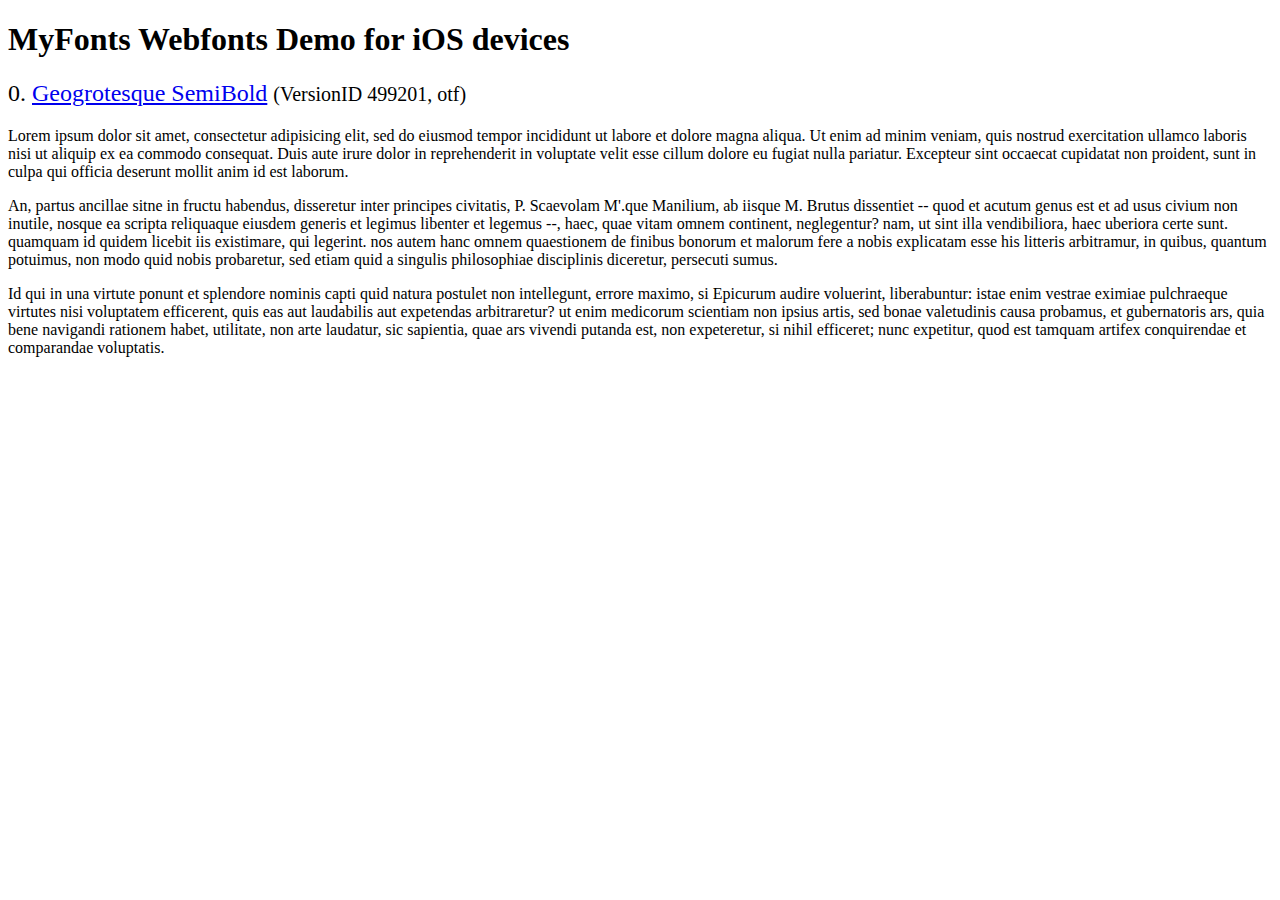
<file: PBeer/fonts/webfonts/geo-semibold/svg/index.html>
<!DOCTYPE html>
<html>
<head>
<title>MyFonts Webfonts Demo for iOS devices</title>
<meta http-equiv="content-type" content="text/html; charset=utf-8" />

<style type="text/css" media="all">

	h2 {
		 font-weight:normal;
	}

		
	@font-face {
		font-family:"Geogrotesque-SemiBold";
		src:url("style_169898.svg#Geogrotesque-SemiBold") format("svg");
	}
	
	.webfont_0 {
		font-family: Geogrotesque-SemiBold;
	}
		
</style>

</head>

<body>

<h1>MyFonts Webfonts Demo for iOS devices</h1>


<h2>0. <span class='webfont_0'><a href='http://new.myfonts.com/search/style::169898/'>Geogrotesque SemiBold</a></span>
<small>(VersionID 499201, otf)</small>
</h2>

<p class='webfont_0'>Lorem ipsum dolor sit amet, consectetur adipisicing elit, sed do eiusmod tempor incididunt ut labore et dolore magna aliqua. Ut enim ad minim veniam, quis nostrud exercitation ullamco laboris nisi ut aliquip ex ea commodo consequat. Duis aute irure dolor in reprehenderit in voluptate velit esse cillum dolore eu fugiat nulla pariatur. Excepteur sint occaecat cupidatat non proident, sunt in culpa qui officia deserunt mollit anim id est laborum.</p>

<p class='webfont_0'>An, partus ancillae sitne in fructu habendus, disseretur inter principes civitatis, P. Scaevolam M'.que Manilium, ab iisque M. Brutus dissentiet -- quod et acutum genus est et ad usus civium non inutile, nosque ea scripta reliquaque eiusdem generis et legimus libenter et legemus --, haec, quae vitam omnem continent, neglegentur? nam, ut sint illa vendibiliora, haec uberiora certe sunt. quamquam id quidem licebit iis existimare, qui legerint. nos autem hanc omnem quaestionem de finibus bonorum et malorum fere a nobis explicatam esse his litteris arbitramur, in quibus, quantum potuimus, non modo quid nobis probaretur, sed etiam quid a singulis philosophiae disciplinis diceretur, persecuti sumus.</p>

<p class='webfont_0'>Id qui in una virtute ponunt et splendore nominis capti quid natura postulet non intellegunt, errore maximo, si Epicurum audire voluerint, liberabuntur: istae enim vestrae eximiae pulchraeque virtutes nisi voluptatem efficerent, quis eas aut laudabilis aut expetendas arbitraretur? ut enim medicorum scientiam non ipsius artis, sed bonae valetudinis causa probamus, et gubernatoris ars, quia bene navigandi rationem habet, utilitate, non arte laudatur, sic sapientia, quae ars vivendi putanda est, non expeteretur, si nihil efficeret; nunc expetitur, quod est tamquam artifex conquirendae et comparandae voluptatis.</p>




</body>
</html>
</file>
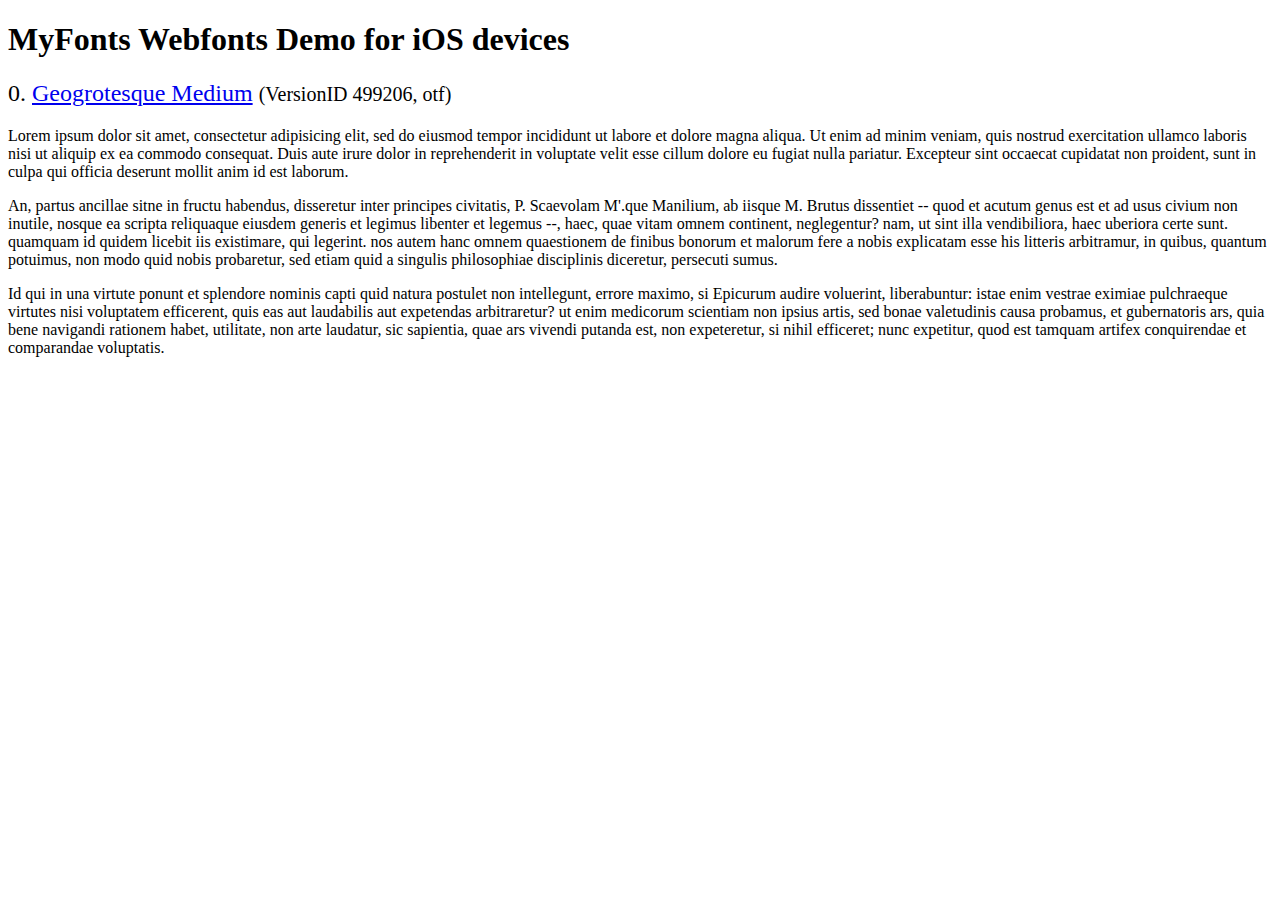
<file: PBeer/fonts/webfonts/geo-medium/svg/svg_test.html>
<!DOCTYPE html>
<html>
<head>
<title>MyFonts Webfonts Demo for iOS devices</title>
<meta http-equiv="content-type" content="text/html; charset=utf-8" />

<style type="text/css" media="all">

	h2 {
		 font-weight:normal;
	}

		
	@font-face {
		font-family:"Geogrotesque-Medium";
		src:url("1110FC_0.svg#Geogrotesque-Medium") format("svg");
	}
	
	.webfont_0 {
		font-family: Geogrotesque-Medium;
	}
		
</style>

</head>

<body>

<h1>MyFonts Webfonts Demo for iOS devices</h1>


<h2>0. <span class='webfont_0'><a href='http://new.myfonts.com/search/style::169904/'>Geogrotesque Medium</a></span>
<small>(VersionID 499206, otf)</small>
</h2>

<p class='webfont_0'>Lorem ipsum dolor sit amet, consectetur adipisicing elit, sed do eiusmod tempor incididunt ut labore et dolore magna aliqua. Ut enim ad minim veniam, quis nostrud exercitation ullamco laboris nisi ut aliquip ex ea commodo consequat. Duis aute irure dolor in reprehenderit in voluptate velit esse cillum dolore eu fugiat nulla pariatur. Excepteur sint occaecat cupidatat non proident, sunt in culpa qui officia deserunt mollit anim id est laborum.</p>

<p class='webfont_0'>An, partus ancillae sitne in fructu habendus, disseretur inter principes civitatis, P. Scaevolam M'.que Manilium, ab iisque M. Brutus dissentiet -- quod et acutum genus est et ad usus civium non inutile, nosque ea scripta reliquaque eiusdem generis et legimus libenter et legemus --, haec, quae vitam omnem continent, neglegentur? nam, ut sint illa vendibiliora, haec uberiora certe sunt. quamquam id quidem licebit iis existimare, qui legerint. nos autem hanc omnem quaestionem de finibus bonorum et malorum fere a nobis explicatam esse his litteris arbitramur, in quibus, quantum potuimus, non modo quid nobis probaretur, sed etiam quid a singulis philosophiae disciplinis diceretur, persecuti sumus.</p>

<p class='webfont_0'>Id qui in una virtute ponunt et splendore nominis capti quid natura postulet non intellegunt, errore maximo, si Epicurum audire voluerint, liberabuntur: istae enim vestrae eximiae pulchraeque virtutes nisi voluptatem efficerent, quis eas aut laudabilis aut expetendas arbitraretur? ut enim medicorum scientiam non ipsius artis, sed bonae valetudinis causa probamus, et gubernatoris ars, quia bene navigandi rationem habet, utilitate, non arte laudatur, sic sapientia, quae ars vivendi putanda est, non expeteretur, si nihil efficeret; nunc expetitur, quod est tamquam artifex conquirendae et comparandae voluptatis.</p>




</body>
</html>
</file>
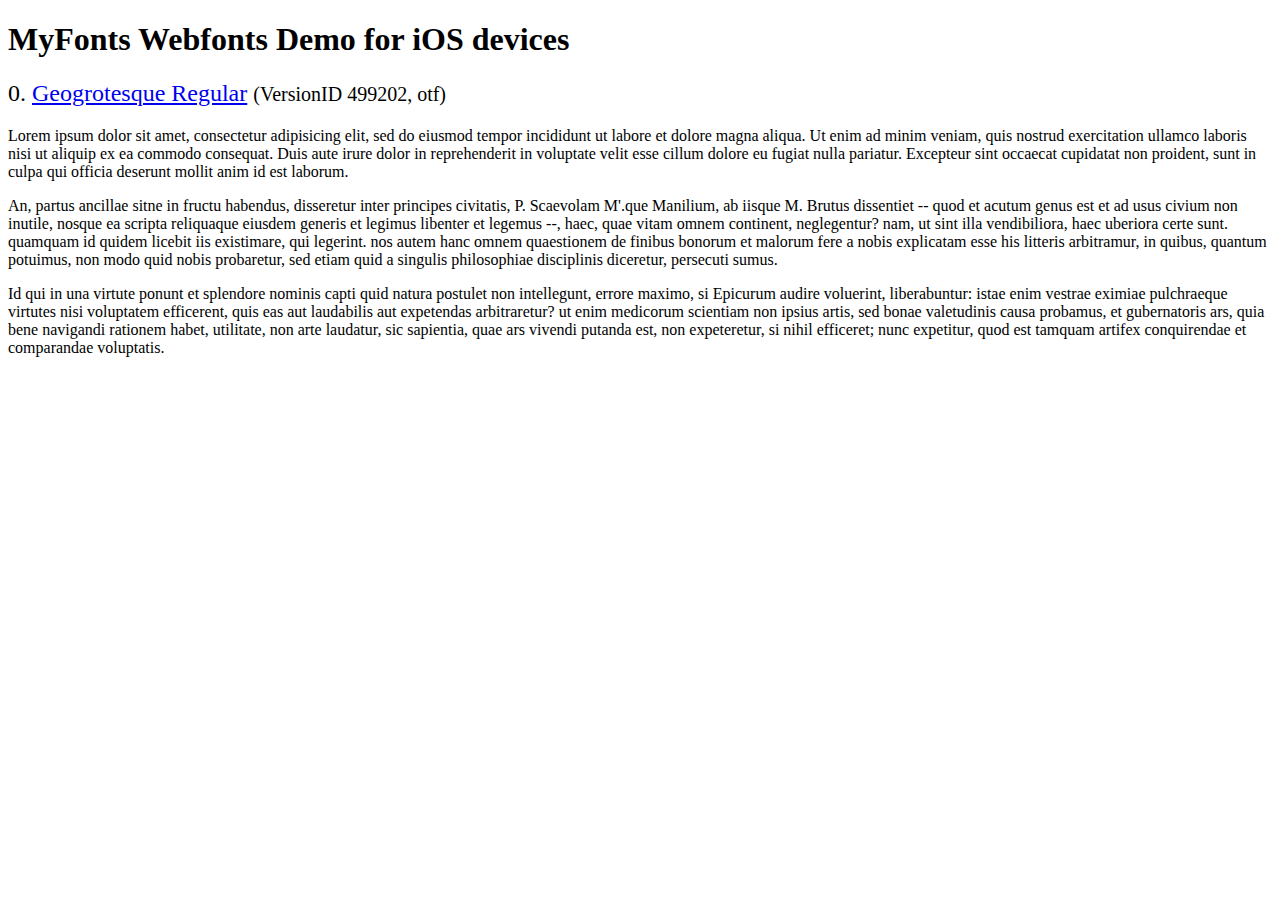
<file: PBeer/fonts/webfonts/geo-regular/svg/svg_test.html>
<!DOCTYPE html>
<html>
<head>
<title>MyFonts Webfonts Demo for iOS devices</title>
<meta http-equiv="content-type" content="text/html; charset=utf-8" />

<style type="text/css" media="all">

	h2 {
		 font-weight:normal;
	}

		
	@font-face {
		font-family:"Geogrotesque-Regular";
		src:url("11014B_0.svg#Geogrotesque-Regular") format("svg");
	}
	
	.webfont_0 {
		font-family: Geogrotesque-Regular;
	}
		
</style>

</head>

<body>

<h1>MyFonts Webfonts Demo for iOS devices</h1>


<h2>0. <span class='webfont_0'><a href='http://new.myfonts.com/search/style::169901/'>Geogrotesque Regular</a></span>
<small>(VersionID 499202, otf)</small>
</h2>

<p class='webfont_0'>Lorem ipsum dolor sit amet, consectetur adipisicing elit, sed do eiusmod tempor incididunt ut labore et dolore magna aliqua. Ut enim ad minim veniam, quis nostrud exercitation ullamco laboris nisi ut aliquip ex ea commodo consequat. Duis aute irure dolor in reprehenderit in voluptate velit esse cillum dolore eu fugiat nulla pariatur. Excepteur sint occaecat cupidatat non proident, sunt in culpa qui officia deserunt mollit anim id est laborum.</p>

<p class='webfont_0'>An, partus ancillae sitne in fructu habendus, disseretur inter principes civitatis, P. Scaevolam M'.que Manilium, ab iisque M. Brutus dissentiet -- quod et acutum genus est et ad usus civium non inutile, nosque ea scripta reliquaque eiusdem generis et legimus libenter et legemus --, haec, quae vitam omnem continent, neglegentur? nam, ut sint illa vendibiliora, haec uberiora certe sunt. quamquam id quidem licebit iis existimare, qui legerint. nos autem hanc omnem quaestionem de finibus bonorum et malorum fere a nobis explicatam esse his litteris arbitramur, in quibus, quantum potuimus, non modo quid nobis probaretur, sed etiam quid a singulis philosophiae disciplinis diceretur, persecuti sumus.</p>

<p class='webfont_0'>Id qui in una virtute ponunt et splendore nominis capti quid natura postulet non intellegunt, errore maximo, si Epicurum audire voluerint, liberabuntur: istae enim vestrae eximiae pulchraeque virtutes nisi voluptatem efficerent, quis eas aut laudabilis aut expetendas arbitraretur? ut enim medicorum scientiam non ipsius artis, sed bonae valetudinis causa probamus, et gubernatoris ars, quia bene navigandi rationem habet, utilitate, non arte laudatur, sic sapientia, quae ars vivendi putanda est, non expeteretur, si nihil efficeret; nunc expetitur, quod est tamquam artifex conquirendae et comparandae voluptatis.</p>




</body>
</html>
</file>
